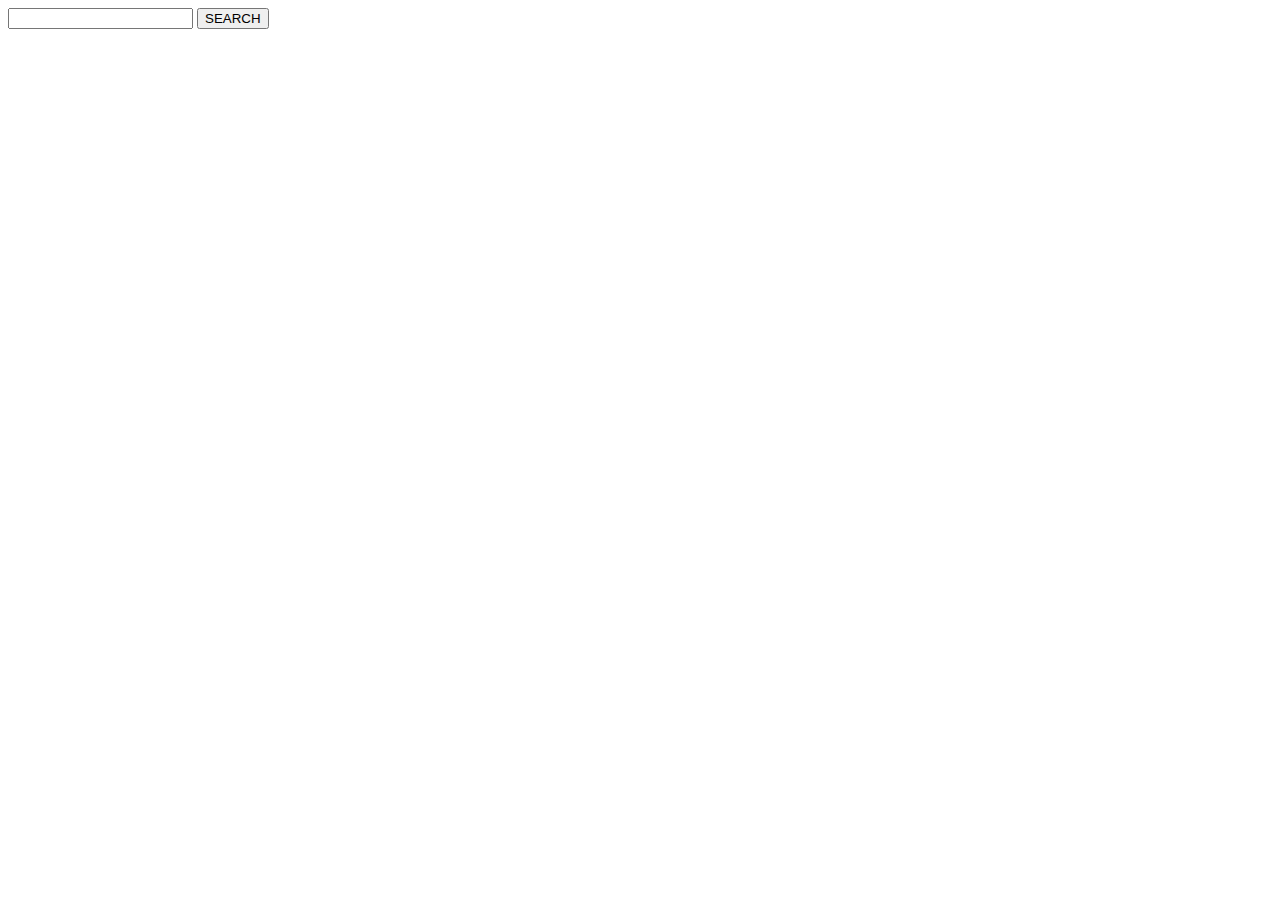
<file: PLANET.html>
<!DOCTYPE HTML>
<html>
<head>
	<meta charset="utf-8">
	<title>PLANET SEARCH ENGINE</title>
</head>
<body>
<input type="text" list="planet"id="search">
<datalist>
<option value="Mercury"></option>
<option value="Venus"></option>
<option value="Earth"></option>
<option value="Mars"></option>
<option value="Jupiter"></option>
<option value="Saturn"></option>
<option value="Uranus"></option>
<option value="Neptune"></option>
</datalist>
<button onclick="on()">SEARCH</button>
<div id = "result"></div>
<script type="text/javascript">
function on() {
	// body...
	var y = document.getElementById('result');
	var x = document.getElementById('search');
	switch(x.value){
case "Mercury":
y.innerHTML = "<h2>Mercury</h2><img src='https://upload.wikimedia.org/wikipedia/commons/thumb/3/30/Mercury_in_color_-_Prockter07_centered.jpg/330px-Mercury_in_color_-_Prockter07_centered.jpg'width='200px'height='200px'><p>Mercury (0.4 AU (60 million km; 37 million mi) from the Sun) is the closest planet to the Sun and on average, all seven other planets.[79][80] The smallest planet in the Solar System (0.055 M⊕), Mercury has no natural satellites. Besides impact craters, its only known geological features are lobed ridges or rupes that were probably produced by a period of contraction early in its history.[81] Mercury's very tenuous atmosphere consists of atoms blasted off its surface by the solar wind.[82] Its relatively large iron core and thin mantle have not yet been adequately explained. Hypotheses include that its outer layers were stripped off by a giant impact, or that it was prevented from fully accreting by the young Sun's energy.</p>"
	}
}
</script>
</body>
</html>
</file>
